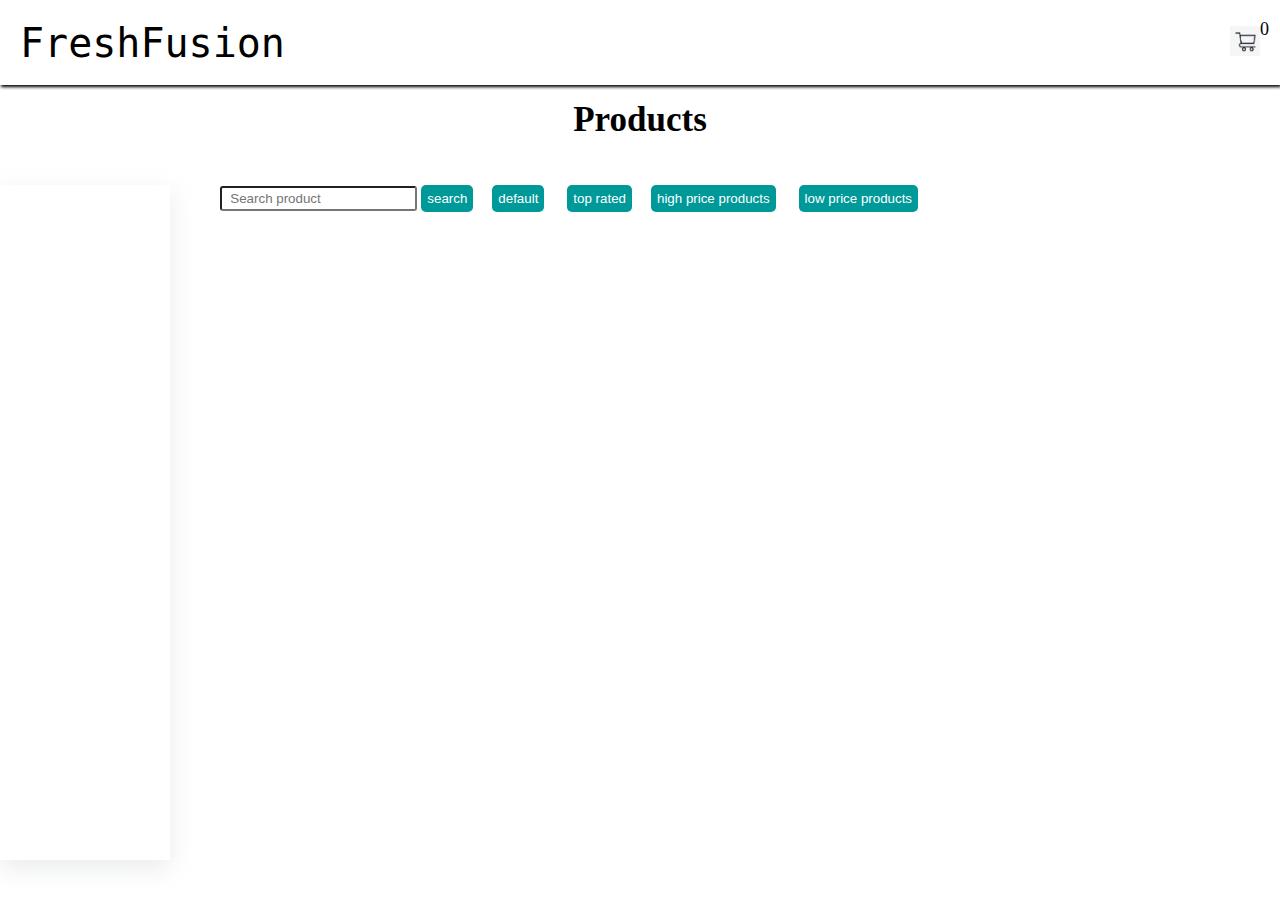
<file: index.html>
<!DOCTYPE html>
<html lang="en">
<head>
    <meta charset="UTF-8">
    <meta name="viewport" content="width=device-width, initial-scale=1.0">
    <title>Catalog Project</title>
    <link rel="stylesheet" href="style.css">

</head>
<body>

    <header>
       <h1><a href="./index.html">FreshFusion</a></h1>
        <div id="headerNavi">
            <a href="./cart.html"><img src="./images/cartimage.jpg" alt="image"/><span>0</span></a>
        </div>
    </header>


    <main id="products">
        <div class="Products-header">
            <h2>Products</h2>
        </div>
        <div id="ProductsWrapper" class="products-container">
            <div id="productCategory" class="sideBar">
                <ul>
                    
                </ul>
            </div>
            <div id="ProductListContainer" class="products-list-container">
                <div id="productSorting" class="product-sort">
                    <div id="sortDiv">
                        <select name="category" id="myselect" onchange="categoryOptionsList()">
                            <option value="" selected>-- Select a category --</option>
                        </select>
                        <div id="inputDiv">
                            <input type="text" name="search" id="searchField" placeholder="Search product">
                            <button id="findProduct" onclick="searchProduct()">search</button>
                        </div>
                    </div>
                    <div>
                        <button class="sort-buttons" onclick="defaultData()">default</button>
                        <button class="sort-buttons" onclick="rating()">top rated</button>
                    </div>
                    <div>
                        <button class="sort-buttons" onclick="descending()">high price products</button>
                        <button class="sort-buttons" onclick="ascending()">low price products</button>
                    </div>
                </div>
                
                <div id="productListDisplay" class="product-list-display">
                    
                </div>
            </div>
        
        </div>
    </main>
    <div id="loader" class="loader">
    </div>

    <script src="logic.js"></script>
    
</body>
</html>
</file>
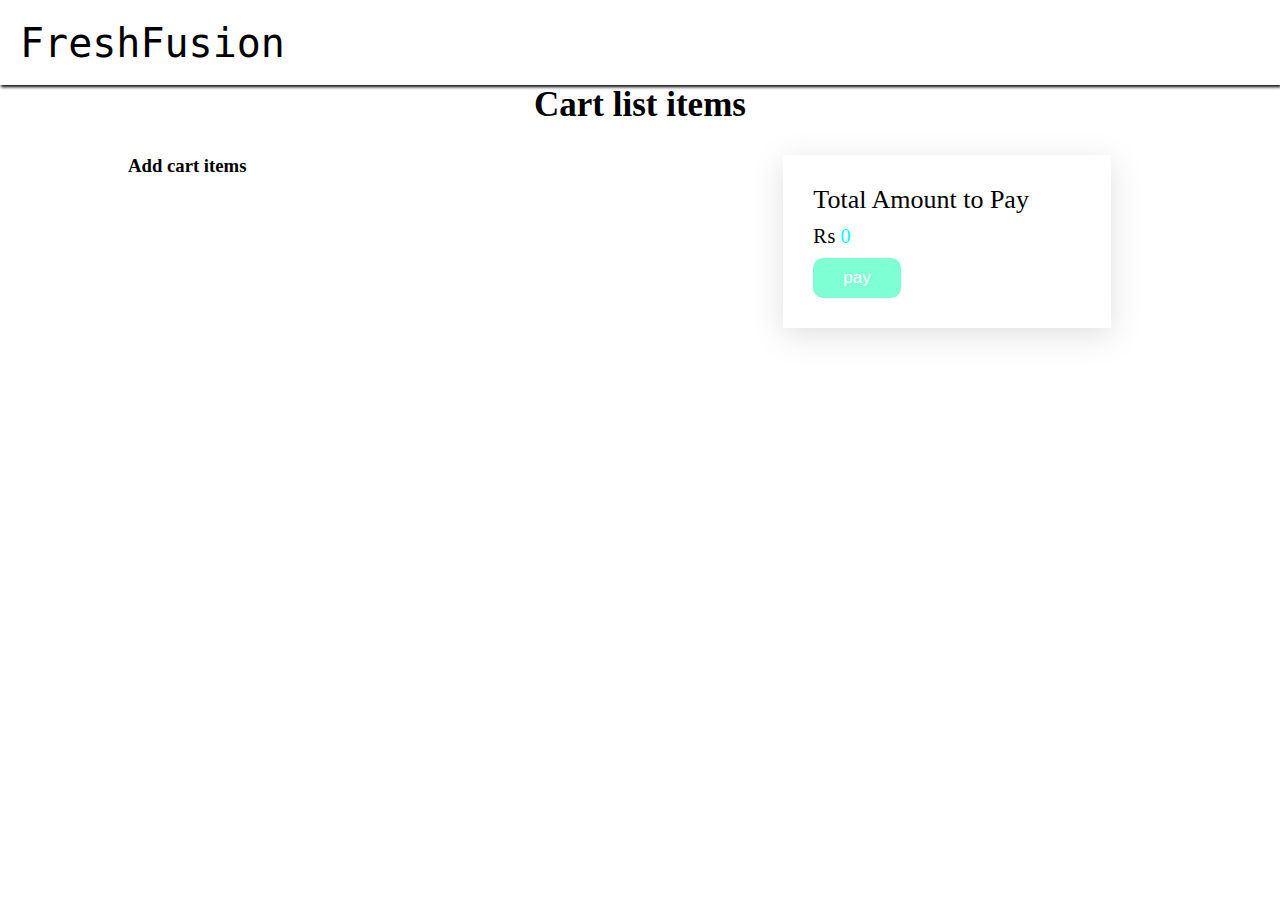
<file: cart.html>
<!DOCTYPE html>
<html lang="en">
<head>
    <meta charset="UTF-8">
    <meta name="viewport" content="width=device-width, initial-scale=1.0">
    <title>cart</title>
    <link rel="stylesheet" href="style.css">
</head>
<body>
   <header>
        <h1><a href="./index.html">FreshFusion</a></h1>
    </header>

    <h2>Cart list items</h2>
    <div id="cartProducts">
        <div id="cartListProductsContainer"></div>
        <div id="cartFinalAmount">
            <div class="cart-payment">
               <p class="text">Total Amount to Pay</p>
                <p class="amount">₨ <span>0</span></p>
                <button id="placeOrder" onclick="orderConfirm()">pay</button>
            </div>
        </div>
    </div>

    <script src="./cartproduct.js"></script>
</body>
</html>
</file>
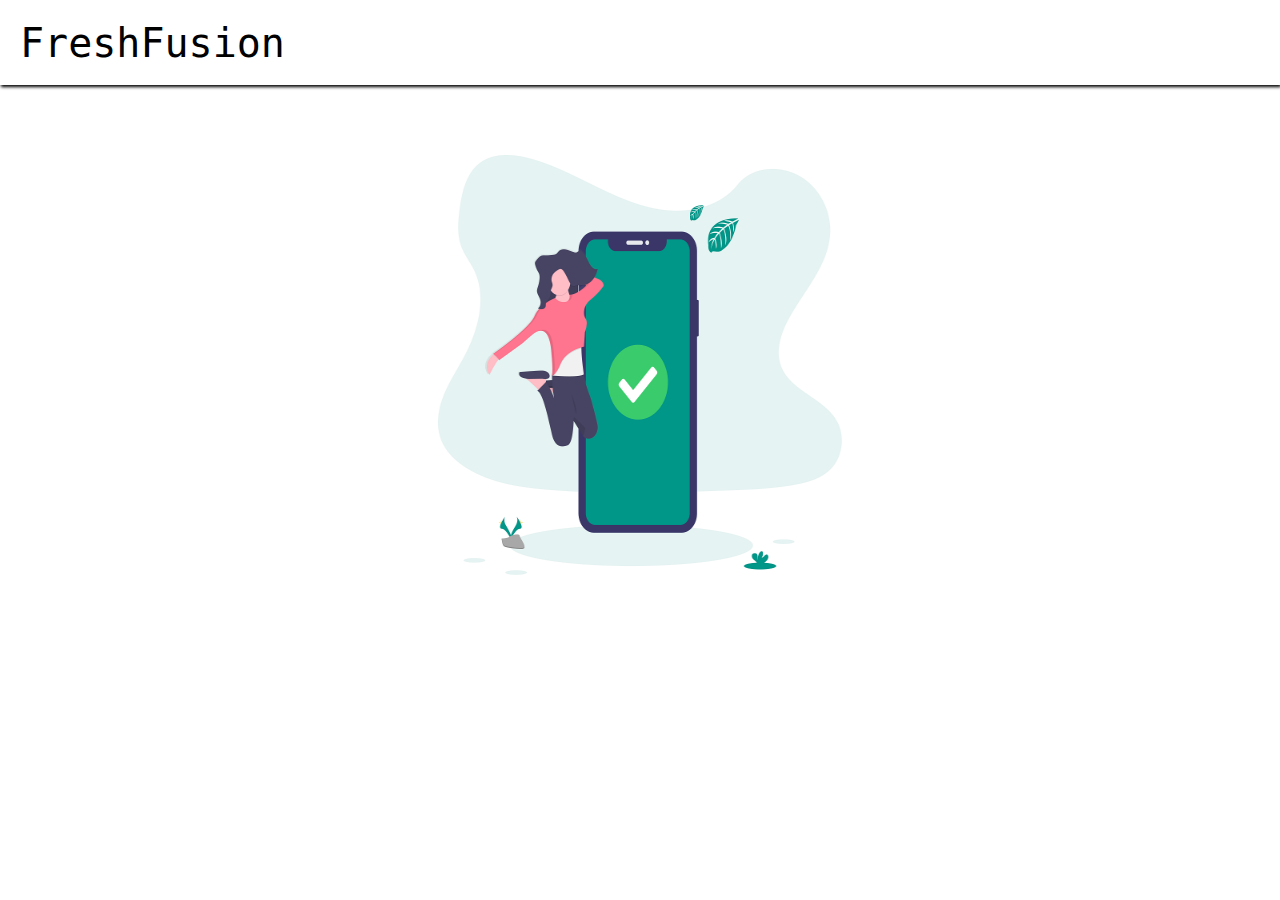
<file: confirm.html>
<!DOCTYPE html>
<html lang="en">
<head>
    <meta charset="UTF-8">
    <meta name="viewport" content="width=device-width, initial-scale=1.0">
    <title>order confirmation</title>
    <link rel="stylesheet" href="style.css">
</head>
<body>
    <header>
        <h1><a href="./index.html">FreshFusion</a></h1>
    </header>
    <div id="orderConfirm">
        <img src="./images/img_confirm.png" alt="image">
    </div>
</body>
</html>
</file>
<file: style.css>
*{
    box-sizing: border-box;
    padding: 0;
    margin: 0;
}
#products{
    display: none;
}
header{
    display: flex;
    justify-content: space-between;
    align-items: center;
    height: 85px;
    padding: 20px;
    background-color: #fff;
    box-shadow: 1px 2px 3px;
}
#searchProduct{
    font-size: 17px;
}
/* header navi part */
header > #headerNavi{
     position: relative;
}
header > #headerNavi > a{
    text-decoration: none;
    color: black;
}
header > #headerNavi > a > img{
    width: 30px;
    height: 30px;
}
header > #headerNavi > a > span{
    position: absolute;
    top: -7px;
    font-size: 18px;
}
h1{
    font-size: 40px;
    font-family: monospace;
    font-weight: 400;
}
h1 > a{
    text-decoration: none;
    color: black;
}
.Products-header{
    padding: 15px;
}
h2{
    font-size: 35px;
    text-align: center;
    margin-bottom: 30px;
}
.products-container{
    width: 98%;
    display: flex;
}
.products-list-container{
    width: 85%;
}
.product-sort{
    display: flex;
    align-items: center;
    margin-bottom: 25px;
}
#searchField{
    padding:3px 8px;
    outline: none;
    border-radius: 3px;
}
#inputDiv > button{
    background-color: #009999;
    color: white;
    padding: 6px;
    margin-right: 19px;
    border-radius: 5px;
    border: none;
    cursor: pointer;
}
.product-list-display{
    display: flex;
    flex-wrap: wrap;
}
#productCategory > ul > li{
    font-size: 20px;
    padding: 10px;
    cursor: pointer;
}
.sideBar{
    width: 14%;
    height: 75vh;
    overflow: auto;
    margin-right: 50px;
    box-shadow: rgba(149, 157, 165, 0.2) 0px 8px 24px;
}
.sideBar::-webkit-scrollbar {
  width: 8px;
}
/* Color of the track (the background) */
.sideBar::-webkit-scrollbar-track {
  background: #f1f1f1;
  border-radius: 10px; /* Optional: rounded corners */
}
/* Color/style of the thumb (the draggable part) */
.sideBar::-webkit-scrollbar-thumb {
  background: #888;
  border-radius: 10px; /* Optional: rounded corners */
}
/* Change the thumb color on hover */
.sideBar::-webkit-scrollbar-thumb:hover {
  background: #555;
}
.sort-buttons{
    background-color: #009999;
    color: white;
    padding: 6px;
    margin-right: 19px;
    border-radius: 5px;
    border: none;
    cursor: pointer;
}
.sort-buttons:hover{
    background-color:#00e6e6;
}
ul{
    list-style-type: none;
    text-align: center;
}
li:hover{
    background-color: skyblue;
}
.card{
    width: 23%;
    margin: 0px 20px 40px 0px;
    box-shadow: rgba(0, 0, 0, 0.15) 1.95px 1.95px 2.6px;
    cursor: pointer;
    border-radius: 10px;
}
.card:hover{
    box-shadow: rgba(0, 0, 0, 0.35) 0px 5px 15px;
}
.card > .img-container{
    width: 100%;
}
.card > .img-container > img{
    width: 100%;
}
.card > .card-details{
    padding: 20px;
}
.card > .card-details > p{
    margin-bottom: 10px;
}
.card-brand{
    font-size: 30px;
}
.card-title{
    font-size: 20px;
}
.card-price{
    font-size: 20px;
    font-weight: 700;
}
.details{
    font-size: 17px;
    background-color: aquamarine;
    color: white;
    padding: 10px 30px;
    border: none;
    border-radius: 10px;
    cursor: pointer;
}
.details:hover{
    background-color: lightgreen;
    color: black;
}

#myselect{
    display: none;
}
/* product page */
#productDisplay{
    width: 80%;
    display: flex;
    margin: 30px auto 0px;
}
.product-info{
    width: 60%;
}
.product-info > .images > .img-container{
    width: 100px;
    height: 100px;
    margin-right: 15px;
    cursor: pointer;
    padding: 3px;
    border-radius: 5px;
    border: 2px solid skyblue;
}
.product-info > .images > .img-container > img{
    width: 100%;
    height: 100%;
}
.poster-img{
    width: 40%;
    margin: 0 auto;
}
.poster-img > img{
    width: 100%;
    height: 100%;
}
.product-brand{
    font-size: 27px;
    margin-bottom: 5px;
}
.product-title{
    font-size: 20px;
    margin-bottom: 5px;
}
.product-tags{
    font-size: 18px;
    margin-bottom: 5px;
}
.product-ratings{
    margin-bottom: 5px;
}
.images{
    display: flex;
    margin-bottom: 15px;
}
.product-description{
    font-size: 17px;
    margin-bottom: 5px;
}
#dimensions{
    margin: 5px 0px;
}
#stockNo{
    margin-bottom: 5px;
}
#returnPol{
    margin-bottom: 5px;
}
#shipping{
    margin-bottom: 5px;
}
#warranty{
    margin-bottom: 10px;
}
#addCart{
    font-size: 17px;
    background-color: aquamarine;
    color: white;
    padding: 10px 30px;
    border: none;
    border-radius: 10px;
    cursor: pointer;
}
.product-notfound{
    display: none;
    text-align: center;
}
.product-notfound > h2{
    margin-bottom: 20px;
}
.product-notfound > a{
    text-decoration: none;
    color: black;
    background-color: lightgrey;
    padding: 10px;
    border-radius: 7px;
    cursor: pointer;
}
.loading {
  background: #f0f0f0;
  height: 20px;
  border-radius: 4px;
}
.img-con-loader{
    background: #f0f0f0;
    height: 150px;
    border-radius: 4px;
    padding: 10px;
}
.loader {
  width: 100px;
  height: 100px;
  border: 6px solid #e0e0e0;
  border-top: 6px solid #3498db;
  border-radius: 50%;
  animation: spin 1s linear infinite;
  margin: 100px auto;
}

/* cart page css */
#cartProducts{
    width: 80%;
    display: flex;
    margin: 0 auto;
}
#cartListProductsContainer{
    width: 60%;
}
#cartFinalAmount{
    width: 40%;
    display: flex;
    justify-content: center;
    align-items: center;
}
.cart-payment{
    width: 80%;
    padding: 30px;
    box-shadow: rgba(100, 100, 111, 0.2) 0px 7px 29px 0px;
}
.cart-payment > .text{
    font-size: 26px;
    margin-bottom: 10px;
}
.cart-payment > .amount{
    font-size: 20px;
    margin-bottom: 10px;
}
.cart-payment > .amount > span{
    color:aqua
}
.each-cart-product{
    width: 80%;
    box-shadow: rgba(0, 0, 0, 0.35) 0px 5px 15px;
    padding: 15px;
    margin-bottom: 30px;
}
.each-cart-product > .delete-con{
    text-align: right;  
}
.each-cart-product > .delete-con > button{
    padding: 8px 12px;
    border: none;
    border-radius: 15px;
    cursor: pointer;
}
.each-cart-product > .delete-con > button:hover{
    background-color: #fff;
    box-shadow: rgba(100, 100, 111, 0.2) 0px 7px 29px 0px;
}
.image-details-container{
    display: flex;
    align-items: center;
}
.cart-image-container{
    width: 150px;
    height: 150px;
    margin-right: 20px;
}
.cart-image-container > img{
    width: 100%;
    height: 100%;
}
.buttonsContainer{
    display: flex;
}
#placeOrder{
    font-size: 17px;
    background-color: aquamarine;
    color: white;
    padding: 10px 30px;
    border: none;
    border-radius: 10px;
    cursor: pointer;
}
.increment{
    padding: 1px 2px;
    cursor: pointer;
}
.decrement{
    padding: 1px 2px;
    cursor: pointer;
}
.display-count{
    margin: 0px 5px;
}
#orderConfirm{
    width: 500px;
    height: 500px;
    margin: 30px auto 0px;
}
#orderConfirm > img{
    width: 100%;
    height: 100%;
}
@keyframes spin {
  0% {
    transform: rotate(0deg);
  }
  100% {
    transform: rotate(360deg);
  }
}
@media screen and (max-width:435px){
    h2{
        margin-bottom: 0px;
    }
    .products-container{
        width: 90%;
        margin: 0 auto;
    }
    .products-list-container{
        width: 100%;
    }
    .product-list-display{
        display: flex;
        flex-direction: column;
    }
    .card{
        width: 100%;
    }
    .product-sort{
        flex-direction: column;
    }
    .product-sort > div{
        margin-bottom: 12px;
    }
    #sortDiv > #myselect{
        width: 90%;
        margin-bottom: 8px;
    }
    .sideBar{
        display: none;
    }
    #myselect{
        display: block;
    }
    /* page */
    #productDisplay{
        flex-direction: column;
         margin: 30px auto 20px;
    }
    .poster-img{
        width: 90%;
    }
    .product-info{
        width: 100%;
    }
    /* cart */
    #cartProducts{
        flex-direction: column;
    }
    #cartListProductsContainer {
        width: 100%;
    }
    #cartFinalAmount{
        width: 100%;
    }
    .cart-payment{
        width: 100%;
    }
    .each-cart-product{
        width: 100%;
    }
    #orderConfirm{
        width: 300px;
        height: 300px;
    }
}
</file>
